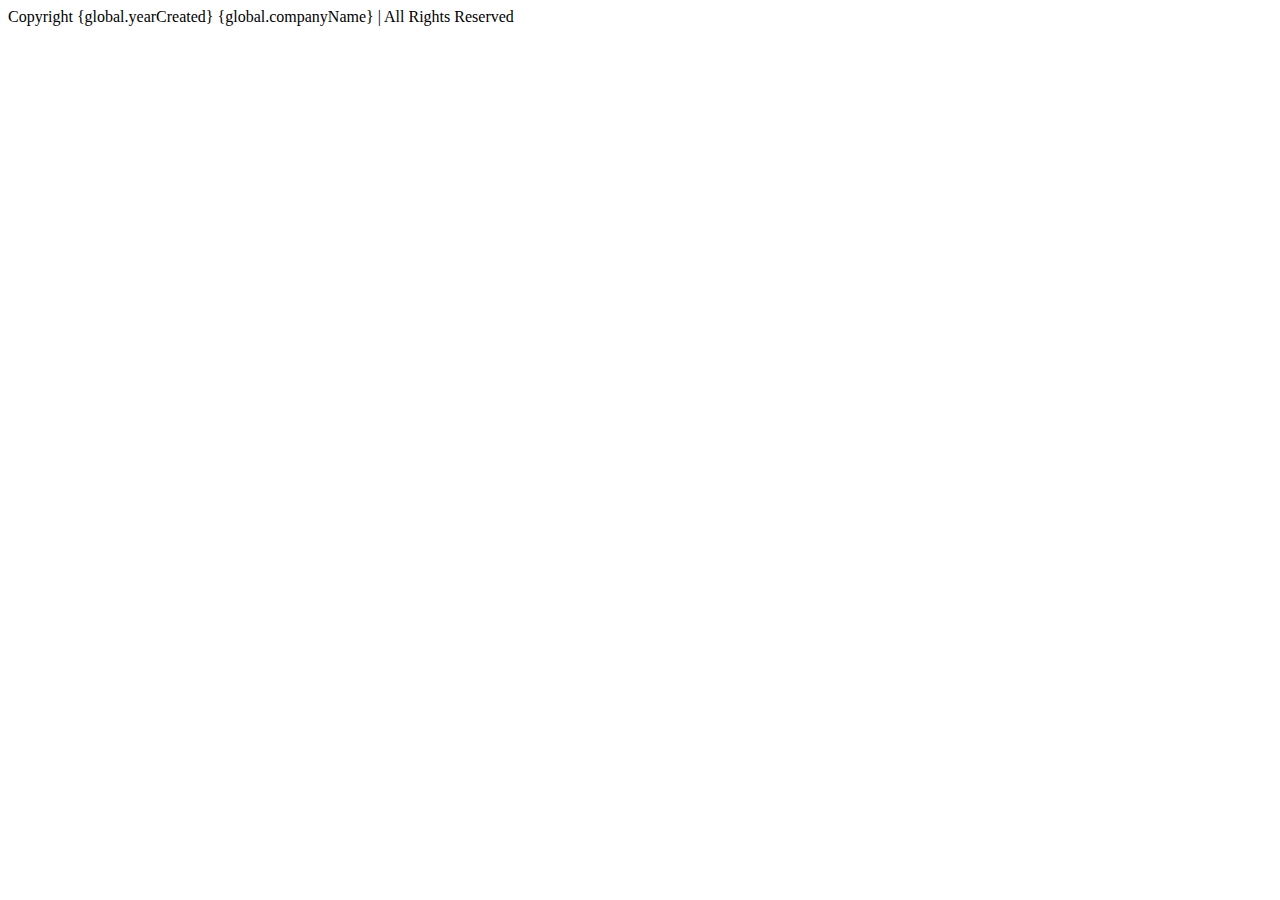
<file: templates/_footer.html>
<!-- Close the content div -->
</div>

<!-- Footer -->
<div class="footer">
    <div class="copyright">
        Copyright {global.yearCreated} {global.companyName} | All Rights Reserved
    </div>
</div>

<!-- Close the wrapper div -->
</div>

<!-- Close the body -->
</body>

<!-- Close html tag -->
<html
</file>
